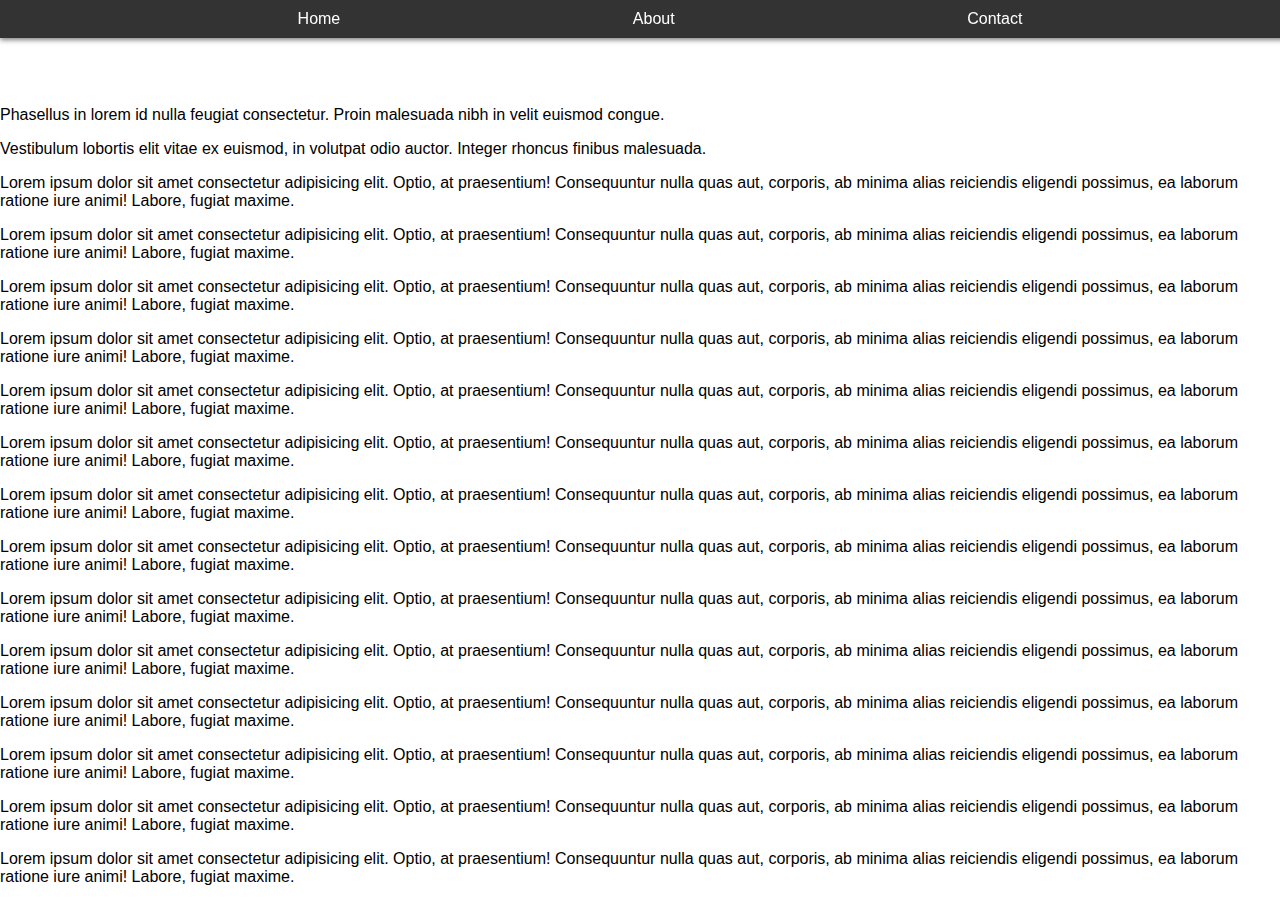
<file: stickynav.html>
<!DOCTYPE html>
<html lang="en">
<head>
  <meta charset="UTF-8">
  <meta name="viewport" content="width=device-width, initial-scale=1.0">
  <title>Fixed Navigation Bar assignment</title>
  <link rel="stylesheet" href="sticky.css">
</head>
<body>
  <header class="fixed-nav">
    <nav>
      <ul>
        <li><a href="#home">Home</a></li>
        <li><a href="#about">About</a></li>
        <li><a href="#contact">Contact</a></li>
      </ul>
    </nav>
  </header>
  <main>
    <p>Phasellus in lorem id nulla feugiat consectetur. Proin malesuada nibh in velit euismod congue.</p>
    <p>Vestibulum lobortis elit vitae ex euismod, in volutpat odio auctor. Integer rhoncus finibus malesuada.</p>
    <p>Lorem ipsum dolor sit amet consectetur adipisicing elit. Optio, at praesentium! Consequuntur nulla quas aut, corporis, ab minima alias reiciendis eligendi possimus, ea laborum ratione iure animi! Labore, fugiat maxime.</p>
    <p>Lorem ipsum dolor sit amet consectetur adipisicing elit. Optio, at praesentium! Consequuntur nulla quas aut, corporis, ab minima alias reiciendis eligendi possimus, ea laborum ratione iure animi! Labore, fugiat maxime.</p>
    <p>Lorem ipsum dolor sit amet consectetur adipisicing elit. Optio, at praesentium! Consequuntur nulla quas aut, corporis, ab minima alias reiciendis eligendi possimus, ea laborum ratione iure animi! Labore, fugiat maxime.</p>
    <p>Lorem ipsum dolor sit amet consectetur adipisicing elit. Optio, at praesentium! Consequuntur nulla quas aut, corporis, ab minima alias reiciendis eligendi possimus, ea laborum ratione iure animi! Labore, fugiat maxime.</p>
    <p>Lorem ipsum dolor sit amet consectetur adipisicing elit. Optio, at praesentium! Consequuntur nulla quas aut, corporis, ab minima alias reiciendis eligendi possimus, ea laborum ratione iure animi! Labore, fugiat maxime.</p>
    <p>Lorem ipsum dolor sit amet consectetur adipisicing elit. Optio, at praesentium! Consequuntur nulla quas aut, corporis, ab minima alias reiciendis eligendi possimus, ea laborum ratione iure animi! Labore, fugiat maxime.</p>
    <p>Lorem ipsum dolor sit amet consectetur adipisicing elit. Optio, at praesentium! Consequuntur nulla quas aut, corporis, ab minima alias reiciendis eligendi possimus, ea laborum ratione iure animi! Labore, fugiat maxime.</p>
    <p>Lorem ipsum dolor sit amet consectetur adipisicing elit. Optio, at praesentium! Consequuntur nulla quas aut, corporis, ab minima alias reiciendis eligendi possimus, ea laborum ratione iure animi! Labore, fugiat maxime.</p>
    <p>Lorem ipsum dolor sit amet consectetur adipisicing elit. Optio, at praesentium! Consequuntur nulla quas aut, corporis, ab minima alias reiciendis eligendi possimus, ea laborum ratione iure animi! Labore, fugiat maxime.</p>
    <p>Lorem ipsum dolor sit amet consectetur adipisicing elit. Optio, at praesentium! Consequuntur nulla quas aut, corporis, ab minima alias reiciendis eligendi possimus, ea laborum ratione iure animi! Labore, fugiat maxime.</p>
    <p>Lorem ipsum dolor sit amet consectetur adipisicing elit. Optio, at praesentium! Consequuntur nulla quas aut, corporis, ab minima alias reiciendis eligendi possimus, ea laborum ratione iure animi! Labore, fugiat maxime.</p>
    <p>Lorem ipsum dolor sit amet consectetur adipisicing elit. Optio, at praesentium! Consequuntur nulla quas aut, corporis, ab minima alias reiciendis eligendi possimus, ea laborum ratione iure animi! Labore, fugiat maxime.</p>
    <p>Lorem ipsum dolor sit amet consectetur adipisicing elit. Optio, at praesentium! Consequuntur nulla quas aut, corporis, ab minima alias reiciendis eligendi possimus, ea laborum ratione iure animi! Labore, fugiat maxime.</p>
    <p>Lorem ipsum dolor sit amet consectetur adipisicing elit. Optio, at praesentium! Consequuntur nulla quas aut, corporis, ab minima alias reiciendis eligendi possimus, ea laborum ratione iure animi! Labore, fugiat maxime.</p>
  </main>
</body>
</html>
</file>
<file: sticky.css>
body {
    margin: 0;
    padding: 0;
    font-family: Arial, sans-serif;
  }
  
  .fixed-nav {
    position: fixed;
    top: 0;
    left: 0;
    width: 100%;
    background-color: #333;
    color: #fff;
    padding: 10px 20px;
    box-shadow: 0 2px 5px rgba(0, 0, 0, 0.5);
  }
  
  nav ul {
    list-style: none;
    padding: 0;
    margin: 0;
    display: flex;
    justify-content: space-evenly;
  }
  
  nav li {
    cursor: pointer;
  }
  
  nav a {
    color: #fff;
    text-decoration: none;
    padding: 15px 15px;
  }
  
  nav a:hover {
    background-color: #545;
  }
  
  main {
    padding-top: 90px; 
  }
</file>
